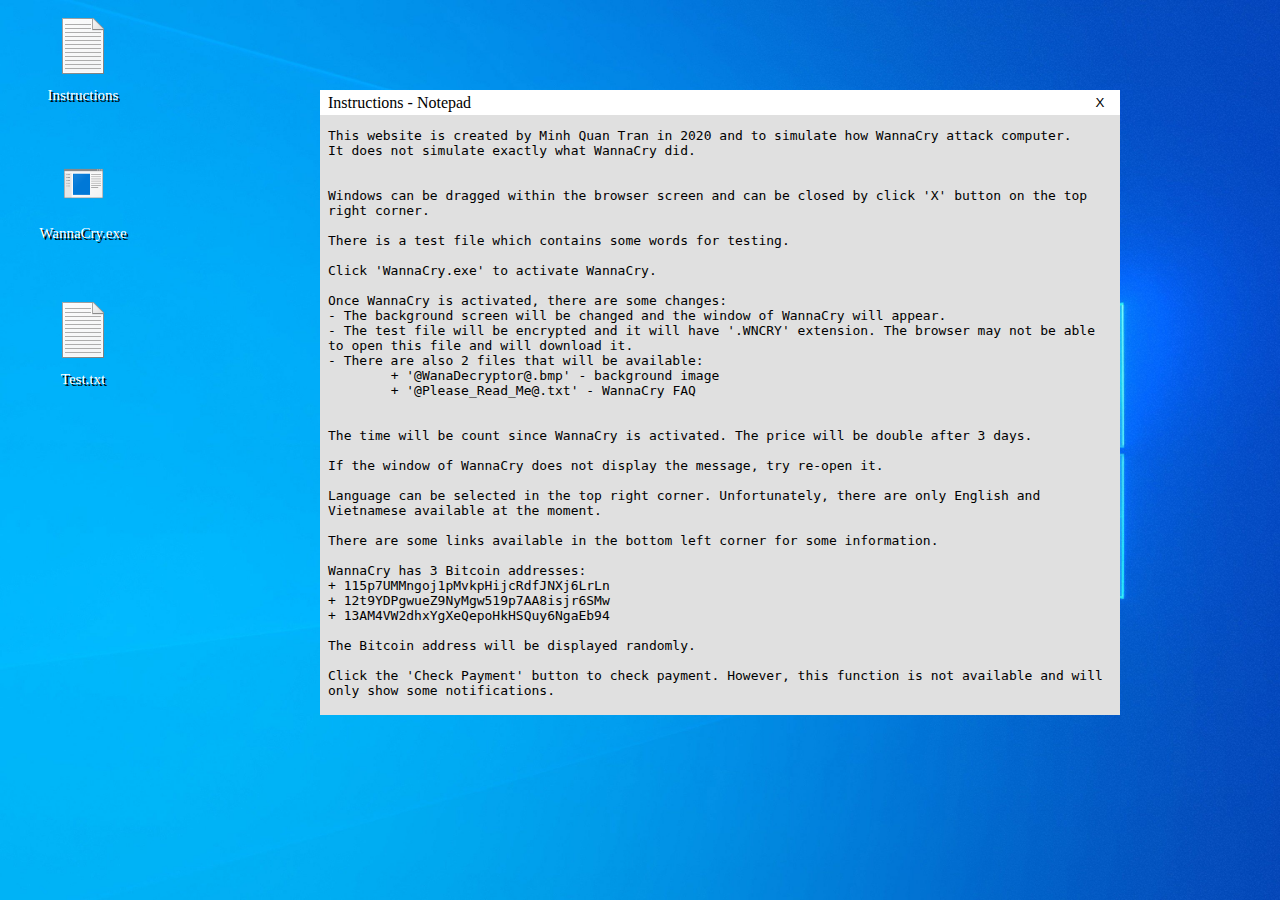
<file: index.html>
<html>

<head>
  <link rel="stylesheet" href="./index.css">
</head>

<body>

  <div class="left">

    <a href="Instructions.txt" style="text-decoration: none;" target="main" onclick="javascript:openWindow(0, 'Instructions - Notepad');">
      <div class="application">
        <img class="icon" src="Txt icon.png">
        <p class="application_name">Instructions</p>
      </div>
    </a>

    <div class="space"></div>

    <a href="WannaCry.html" style="text-decoration: none;" target="main1" onclick="javascript:activateWannaCry();">
      <div class="application">
        <img class="icon" src="Exe icon.png" height="45px" id="WannaCryIcon">
        <p class="application_name" id="WannaCry">WannaCry.exe</p>
      </div>
    </a>

    <div class="space"></div>

    <a href="Test1.txt" style="text-decoration: none;" target="main2" onclick="javascript:openWindow(2, 'Test - Notepad');" id="Test">
      <div class="application">
        <img class="icon" src="Txt icon.png" id="testIcon">
        <p class="application_name" id="test">Test.txt</p>
      </div>
    </a>

    <div class="space"></div>

    <a href="WannaCry_Background.png" style="text-decoration: none; display: none;" target="main3" onclick="javascript:openWindow(3, 'Photos - @WanaDecryptor@');" type="image/png" id="display">
      <div class="application">
        <img class="icon" src="WannaCry_Background.png" height="45px">
        <p class="application_name">@WanaDecryptor@.bmp</p>
      </div>
    </a>

    <div class="space"></div>

    <a href="Please_Read_Me0.txt" style="text-decoration: none; display: none;" target="main4" onclick="javascript:openWindow(4, '@Please_Read_Me@ - Notepad');" id="display1">
      <div class="application">
        <img class="icon" src="Txt icon.png">
        <p class="application_name">@Please_Read_Me@.txt</p>
      </div>
    </a>

  </div>



  <div class="window" id="windows0" style="display: flex;">
    <div class="windows0Header">
      <div class="heading">
        <p id="nameOfApplication0">Instructions - Notepad</p>
        <button onclick="javascript:closeWindow(0)">X</button>
      </div>
    </div>
    <iframe src="Instructions.txt" id="theIframe" name="main"></iframe>
  </div>

  <div class="window" id="windows1">
    <div class="windows1Header">
      <div class="heading">
        <p id="nameOfApplication1">Instructions - </p>
        <button onclick="javascript:closeWindow(1)">X</button>
      </div>
    </div>
    <iframe src="WannaCry.html" id="theIframe" name="main1"></iframe>
  </div>

  <div class="window" id="windows2">
    <div class="windows2Header">
      <div class="heading">
        <p id="nameOfApplication2">Instructions - </p>
        <button onclick="javascript:closeWindow(2)">X</button>
      </div>
    </div>
    <iframe src="Test1.txt" id="theIframe" name="main2"></iframe>
  </div>

  <div class="window" id="windows3">
    <div class="windows3Header">
      <div class="heading">
        <p id="nameOfApplication3">Instructions - </p>
        <button onclick="javascript:closeWindow(3)">X</button>
      </div>
    </div>
    <iframe src="WannaCry_Background.png" id="theIframe" name="main3"></iframe>
  </div>

  <div class="window" id="windows4">
    <div class="windows4Header">
      <div class="heading">
        <p id="nameOfApplication4">Instructions - </p>
        <button onclick="closeWindow(4)">X</button>
      </div>
    </div>
    <iframe src="Please_Read_Me0.txt" id="theIframe" name="main4"></iframe>
  </div>

</body>

<script src="index.js" type="text/javascript"></script>

</html>
</file>
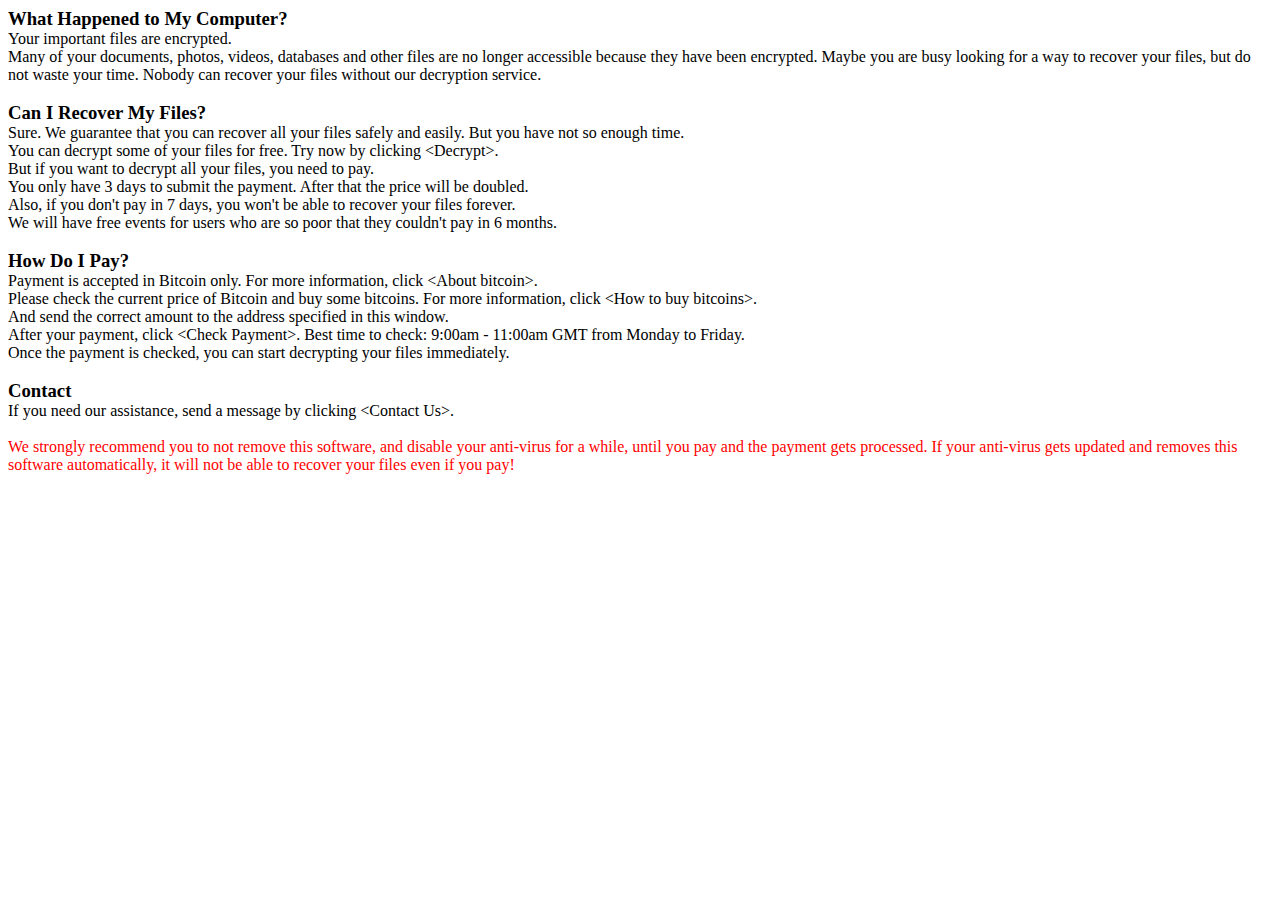
<file: English.htm>
<html>
<head>
    <link rel="stylesheet" href="WannaCry.css">
</head>
<body>
  <h3>What Happened to My Computer?</h3>
  <p>
  Your important files are encrypted.<br>
  Many of your documents, photos, videos, databases and other files are no longer accessible because they have been encrypted. Maybe you are busy looking for a way to recover your files, but do not waste your time. Nobody can recover your files without our decryption service.
  </p>
  <br>
  <h3>Can I Recover My Files?</h3>
  <p>
  Sure. We guarantee that you can recover all your files safely and easily. But you have not so enough time.<br>
  You can decrypt some of your files for free. Try now by clicking 	&#60;Decrypt&#62;.<br>
  But if you want to decrypt all your files, you need to pay.<br>
  You only have 3 days to submit the payment. After that the price will be doubled.<br>
  Also, if you don't pay in 7 days, you won't be able to recover your files forever.<br>
  We will have free events for users who are so poor that they couldn't pay in 6 months.<br>
  </p>
  <br>
  <h3>How Do I Pay?</h3>
  <p>
  Payment is accepted in Bitcoin only. For more information, click &#60;About bitcoin&#62;.<br>
  Please check the current price of Bitcoin and buy some bitcoins. For more information, click &#60;How to buy bitcoins&#62;.<br>
  And send the correct amount to the address specified in this window.<br>
  After your payment, click &#60;Check Payment&#62;. Best time to check: 9:00am - 11:00am GMT from Monday to Friday.<br>
  Once the payment is checked, you can start decrypting your files immediately.<br>
  </p>
  <br>
  <h3>Contact</h3>
  <p>
  If you need our assistance, send a message by clicking &#60;Contact Us&#62;.
  </p>
  <br>
  <p style="color:red">
  We strongly recommend you to not remove this software, and disable your anti-virus for a while, until you pay and the payment gets processed. If your anti-virus gets updated and removes this software automatically, it will not be able to recover your files even if you pay!
  </p>
</body>
</html>
</file>
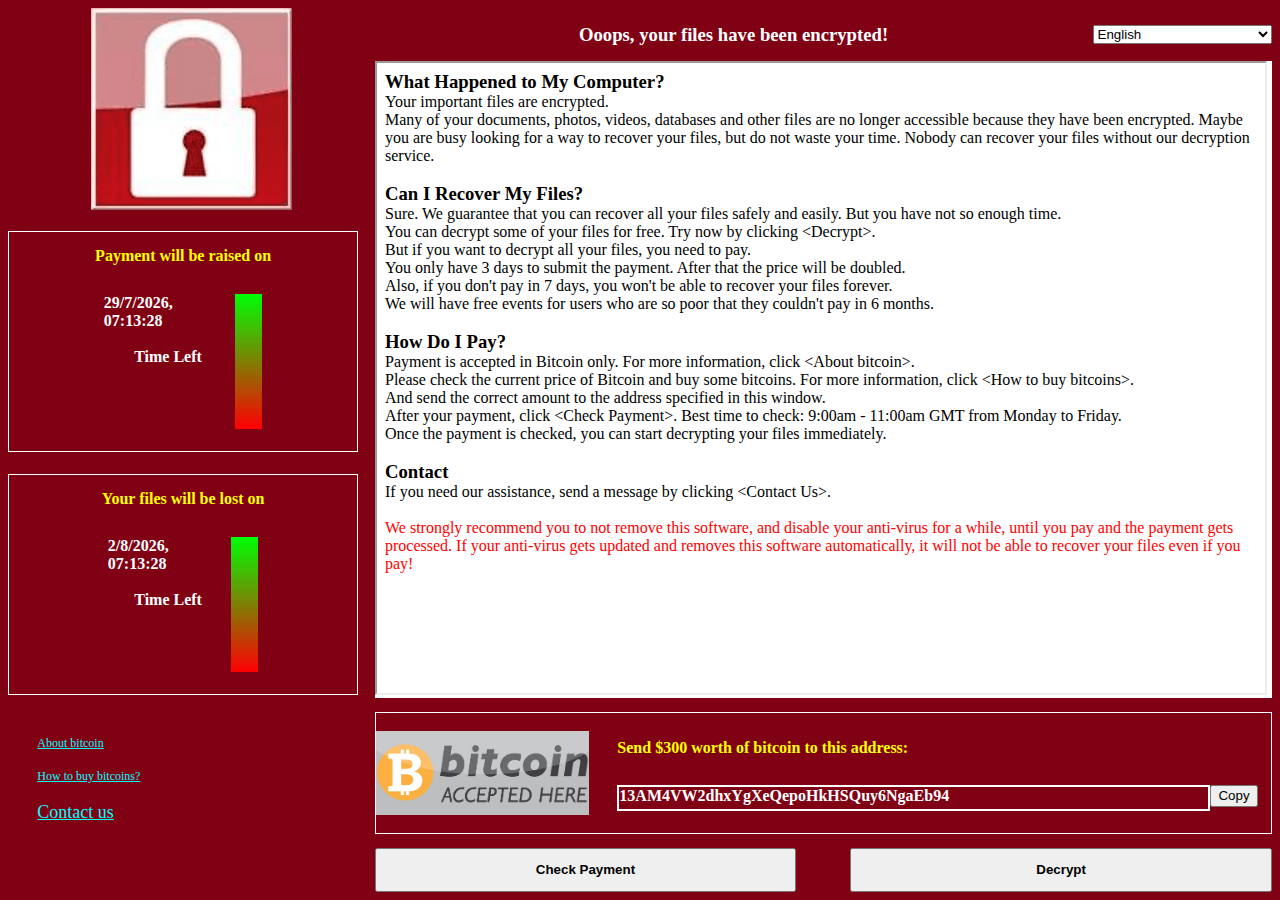
<file: WannaCry.html>
<html>

<head>
  <link rel="stylesheet" href="./WannaCry.css">
</head>

<body bgcolor="#800114">

  <div class="left">

    <div class="left_logo">
      <img class="lock" src="red-lock.jpg" height="95%"/>
    </div>

    <div class="left_boxes">
      <div>
        <div class="left_box_message">
          <p class="box_yellow_content">Payment will be raised on</p>
        </div>

        <div class="time_graph">
          <div class="time">
            <p id="day3"></p>
            <br>
            <p>Time Left</p>
            <p id="timeLeft3" class="timeLeft"></p>
          </div>
          <img src="3days.gif">
        </div>
      </div>

      <div>
        <div class="left_box_message">
          <p class="box_yellow_content">Your files will be lost on</p>
        </div>

        <div class="time_graph">
          <div class="time">
            <p id="day7"></p>
            <br>
            <p>Time Left</p>
            <p id="timeLeft7" class="timeLeft"></p>
          </div>
          <img src="7days.gif">
        </div>
      </div>
    </div>

    <div class="link">
      <a href="https://en.wikipedia.org/wiki/Bitcoin"              style="font-size: 12px;">About bitcoin</a>
      <br><br>
      <a href="https://www.google.com/search?q=how+to+buy+bitcoin" style="font-size: 12px;" target="_blank">How to buy bitcoins?</a>
      <br><br>
      <a href="javascript:contactUs();"                            style="font-size: 18px;">Contact us</a>
      </ul>
    </div>

  </div>



  <div class="right">

    <div class="right_top">
      <select class="language" size="1">
        <option value="English" selected>English</option>
      </select>
      <div class="top_content">
        <h3 style="color: white">Ooops, your files have been encrypted!</h3>
      </div>
    </div>


    <div class="messages">
      <iframe src="English.htm" height="99%" width="99%" ></iframe>
    </div>

    <div class="right_content">
      <div class="right_box">
        <div class="right_box_logo">
          <img src="Bitcoin-sign.jpg" height="70%"/>
        </div>
        <div class="right_box_content">
          <div class="box_yellow_content">
            <p>Send $<span id="money">300</span> worth of bitcoin to this address:</p>
          </div>
          <div class="box_address">
            <div class="box_address_content">
              <p id="address"></p>
            </div>
            <button onclick="javascript:copyElementText('address');">Copy</button>
          </div>
        </div>
      </div>
    </div>

    <div class="buttons">
      <button onclick="javascript:checkPayment();">Check Payment</button>
      <button onclick="javascript:decrypt();">Decrypt</button>
    </div>
  </div>
</body>

<script src="WannaCry.js" type="text/javascript"></script>

</script>

</html>
</file>
<file: index.css>
body {
  background-image: url('Windows_Background.jpg');
  background-repeat: no-repeat;
  background-attachment: fixed;
  background-size: cover;
  background-position: center;
  overflow: hidden;
}

.left {
  display: flex;
  flex-direction: column;
  align-items: center;
  justify-content: flex-start;
  float: left;
  height: 100%;
  width: 150px;
}

.application {
  height: 100px;
  width: 155px;
  display:flex;
  flex-direction: column;
  align-items: center;
  justify-content: center;
  margin: 1px;
}

.application:hover {
  border: 1px solid #b4b4b4;
  background-color: rgba(0, 102, 204, 0.5);
  margin: 0;
}

.icon {
  margin: auto;
}

.application_name {
  font-weight: lighter;
  color: white;
  margin: inherit;
  font-size: 15px;
  margin: auto;
  text-align: center;
  text-shadow: 2px 2px #000000;
}

.space {
  height: 40px;
}

.window {
  top: 10%;
  left: 25%;
  height: 625px;
  width: auto;
  position: absolute;
  display: none;
  flex-direction: column;
  align-items: center;
  justify-content: center;
  z-index: 9;
}

.windows0Header {
  cursor: move;
  z-index: 10;
}

.windows1Header {
  cursor: move;
  z-index: 10;
}

.windows2Header {
  cursor: move;
  z-index: 10;
}

.windows3Header {
  cursor: move;
  z-index: 10;
}

.windows4Header {
  cursor: move;
  z-index: 10;
}

.heading {
  color: black;
  background-color: white;
  height: 25px;
  width: 800px;
  margin: 0;
  display: flex;
  flex-direction: row;
}

.heading > p {
  margin: auto;
  margin-left: 1%;
}

.heading > button {
  border: none;
  float: right;
  color: black;
  background-color: white;
  height: auto;
  width: 40px;
  border-radius: 0;
}

.heading > button:hover {
  color: white;
  background-color: red;
}

iframe {
  width: 800px;
  height: 600px;
  border: none;
  background-color: #e0e0e0;
}
</file>
<file: WannaCry.css>
@font-face {
  font-family: dotCharacter;
  src: url(RepetitionScrolling.ttf);
}
h3, p { margin: 0px; }
body { position: static; }

.left {
  width: 29%;
  float: left;
}

.left_logo {
  height: 24%;
}

.lock {
  display: block;
  margin: auto;
}

.left_boxes {
  height: 55%;
  display: flex;
  flex-direction: column;
  justify-content: space-around;
}

.left_boxes > div {
  border: 1px solid white;
  width: 95%;
  height: 45%;
  display: flex;
  flex-direction: column;
  align-items: center;
}

.left_box_message {
  margin: auto;
}

.time_graph {
  display: flex;
  flex-direction: row;
  justify-content: space-between;
  margin: auto;
  height: 65%;
}

.time {
  color: white;
  font-weight: bold;
  display: flex;
  flex-direction: column;
  align-items: center;
  margin-right: 2%;
}

.timeLeft {
  font-family: dotCharacter;
  font-weight: lighter;
  color: #f0f0f0;
  font-size: 30px;
}

.time_graph > img {
  height: 95%;
}

.link {
  margin: 8%;
}

.link > a {
  color: cyan;
}




.right {
  width: 71%;
  float: right;
}

.right_top {
  height: 6%;
  width: 100%;
  display: flex;
  flex-direction: row-reverse;
  margin: auto;
  align-items: center;
}

.language {
  width: 20%;
}

.top_content {
  margin: auto;
}

.messages {
  height: 72%;
  background-color: white;
}

.right_content {
  height: 17%;
  display: flex;
  align-items: center;
}

.right_box {
  height: 80%;
  width: 100%;
  border: 1px solid white;
  display: flex;
  flex-direction: row;
  align-items: center;
}

.right_box_logo {
  width: 27%;
}

.right_box_content {
  width: 65%;
  height: 80%;
  display: flex;
  flex-direction: column;
  justify-content: space-around;
}

.box_yellow_content {
  color: yellow;
  font-weight: bold;
}

.box_message {
  height: 40%;
}

.box_address {
  display: flex;
  flex-direction: row;
  width: 110%;
}

.box_address_content {
  height: 100%;
  width: 150%;
  border: 2px solid white;
  color: white;
  font-weight: bold;
}

.buttons {
  height: 5%;
  display: flex;
  flex-direction: row;
  justify-content: space-between;
}

.buttons > button {
  font-weight: bold;
  width: 47%;
}
</file>
